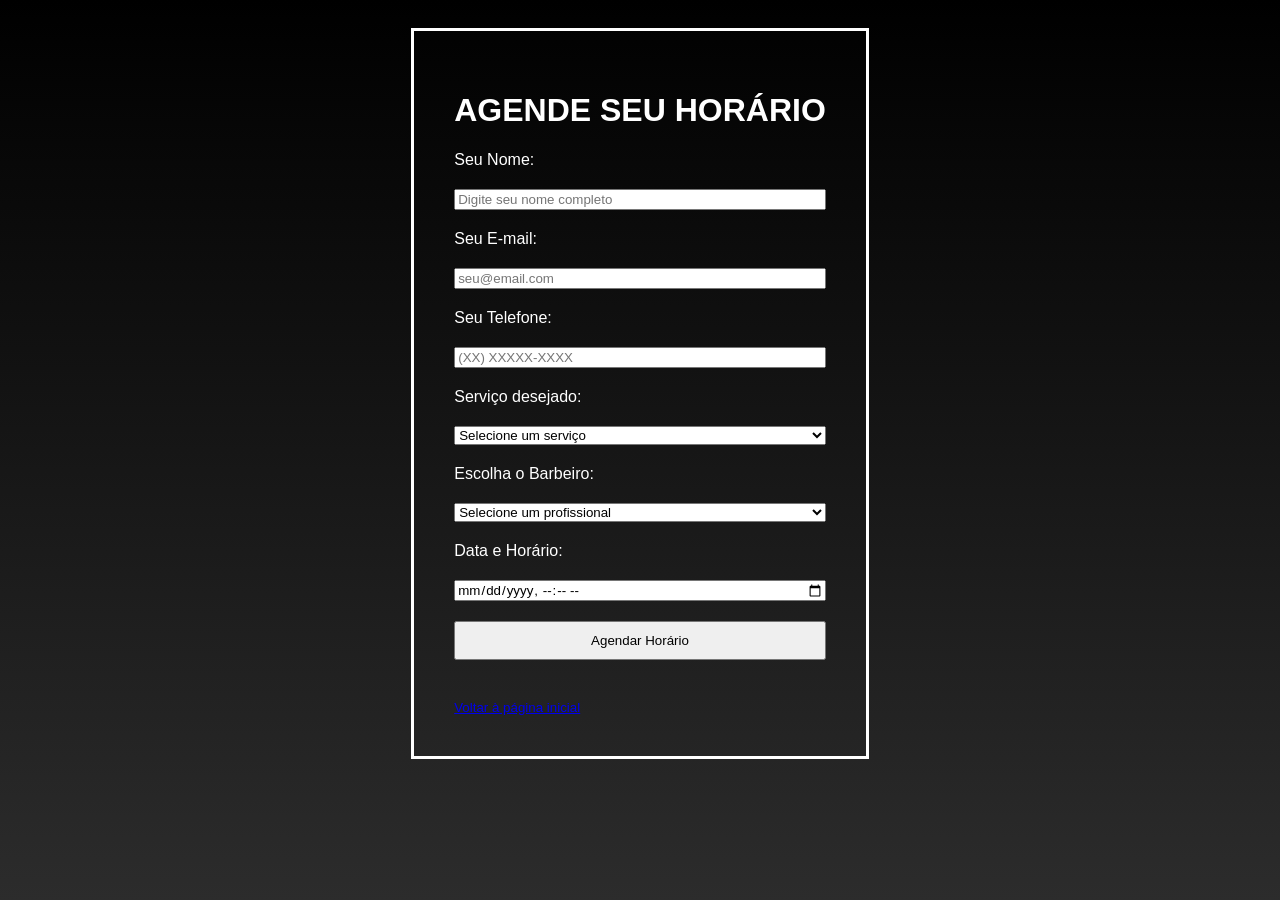
<file: login.html>
<!DOCTYPE html>
<html lang="pt-br">
<head>
    <meta charset="UTF-8">
    <meta name="viewport" content="width=device-width, initial-scale=1.0">
    <title>Nobleza</title>
    <link rel="stylesheet" href="login.css">
</head>
<body>
    <div class="card">
        <h1>AGENDE SEU HORÁRIO</h1>
        <!-- Removi o action do formulário para o JavaScript controlar o envio -->
        <form id="formAgendamento" class="formulario">
            <label for="nome">Seu Nome:</label>
            <input type="text" id="nome" name="nome" placeholder="Digite seu nome completo" required>

            <label for="email">Seu E-mail:</label>
            <input type="email" id="email" name="email" placeholder="seu@email.com" required>

            <!-- NOVOS CAMPOS ADICIONADOS PARA BATER COM O SEU JAVA SPRING BOOT -->
            <label for="telefone">Seu Telefone:</label>
            <input type="tel" id="telefone" name="telefone" placeholder="(XX) XXXXX-XXXX" required>

            <label for="servico">Serviço desejado:</label>
            <select id="servico" name="servico" required>
                <option value="">Selecione um serviço</option>
                <option value="Corte de Cabelo">Corte de Cabelo</option>
                <option value="Barba Completa">Barba Completa</option>
                <option value="Combo Cabelo e Barba">Combo Cabelo e Barba</option>
            </select>

            <label for="barbeiro">Escolha o Barbeiro:</label>
            <select id="barbeiro" name="barbeiro" required>
                <option value="">Selecione um profissional</option>
                <option value="Seu Jorge">Seu Jorge</option>
                <option value="Carlos">Carlos</option>
            </select>

            <label for="dataHora">Data e Horário:</label>
            <!-- Usando type="datetime-local" para o navegador abrir o calendário e relógio automáticos -->
            <input type="datetime-local" id="dataHora" name="dataHora" required>

            <button type="submit" class="btn-confirm">Agendar Horário</button> <br>
        </form>
        <a href="main.html" class="inicio"><small>Voltar à página inicial</small></a>
    </div>

    <!-- CÓDIGO JAVASCRIPT QUE FAZ A PONTE COM O BACK-END JAVA -->
    <script src="script.js"></script>
</body>
</html>
</file>
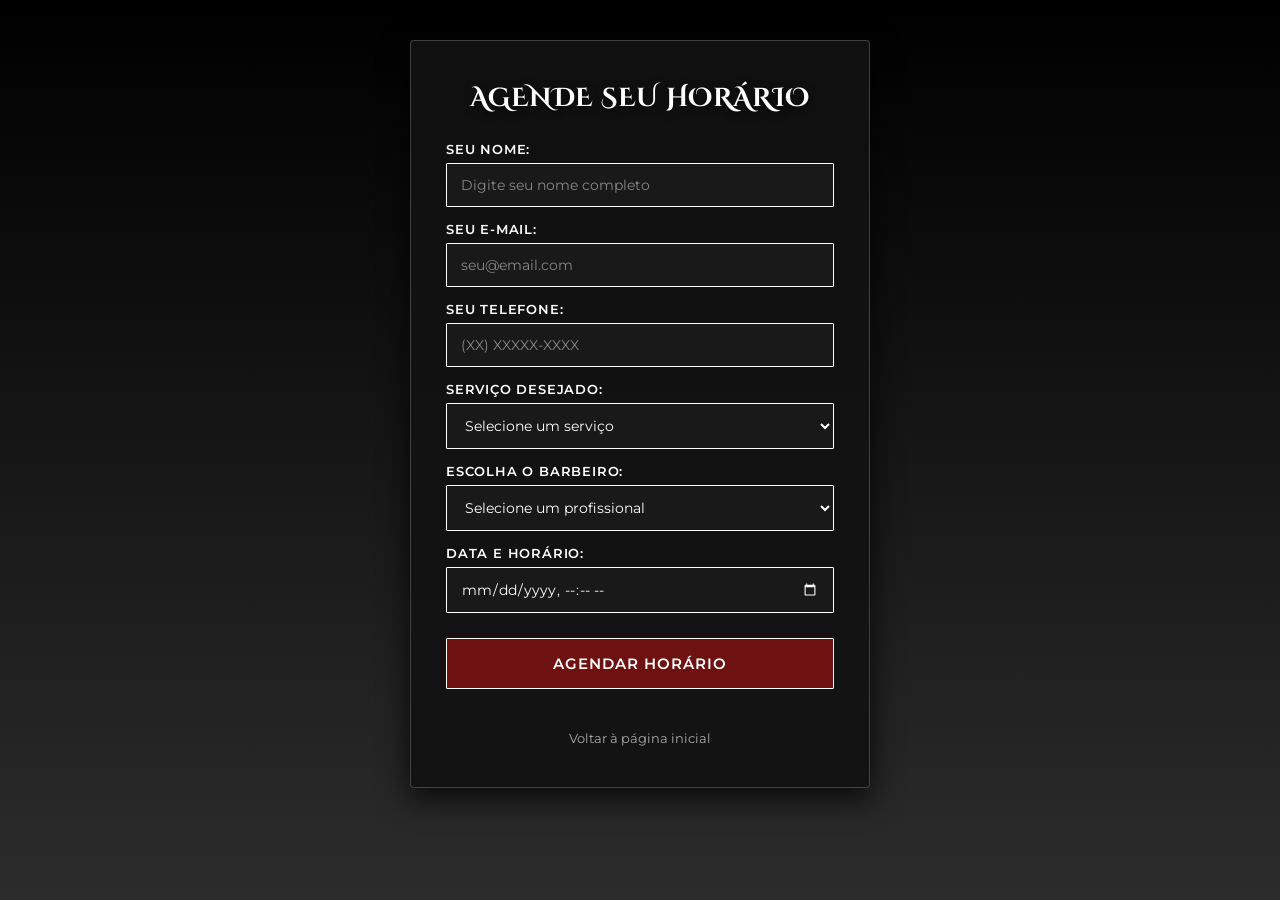
<file: frontend/agendamento.html>
<!DOCTYPE html>
<html lang="pt-br">
<head>
    <meta charset="UTF-8">
    <meta name="viewport" content="width=device-width, initial-scale=1.0">
    <title>Nobleza</title>
    <link rel="stylesheet" href="index.css">
</head>
<body>
    <div class="card">
        <h1>AGENDE SEU HORÁRIO</h1>
        <!-- Removi o action do formulário para o JavaScript controlar o envio -->
        <form id="formAgendamento" class="formulario">
            <label for="nome">Seu Nome:</label>
            <input type="text" id="nome" name="nome" placeholder="Digite seu nome completo" required>

            <label for="email">Seu E-mail:</label>
            <input type="email" id="email" name="email" placeholder="seu@email.com" required>

            <!-- NOVOS CAMPOS ADICIONADOS PARA BATER COM O SEU JAVA SPRING BOOT -->
            <label for="telefone">Seu Telefone:</label>
            <input type="tel" id="telefone" name="telefone" placeholder="(XX) XXXXX-XXXX" required>

            <label for="servico">Serviço desejado:</label>
            <select id="servico" name="servico" required>
                <option value="">Selecione um serviço</option>
                <option value="Corte de Cabelo">Corte de Cabelo</option>
                <option value="Barba Completa">Barba Completa</option>
                <option value="Combo Cabelo e Barba">Combo Cabelo e Barba</option>
                <option value="Acabamento">Acabamento</option>
                <option value="Pigmentacao">Pigmentação</option>
                <option value="Sobrancelha">Sobrancelha</option>
            </select>

            <label for="barbeiro">Escolha o Barbeiro:</label>
            <select id="barbeiro" name="barbeiro" required>
                <option value="">Selecione um profissional</option>
                <option value="Seu Jorge">Seu Jorge</option>
                <option value="Carlos">Carlos</option>
            </select>

            <label for="dataHora">Data e Horário:</label>
            <!-- Usando type="datetime-local" para o navegador abrir o calendário e relógio automáticos -->
            <input type="datetime-local" id="dataHora" name="dataHora" required>

            <button type="submit" class="btn-confirm">Agendar Horário</button> <br>
        </form>
        <a href="main.html" class="inicio"><small>Voltar à página inicial</small></a>
    </div>

    <!-- CÓDIGO JAVASCRIPT QUE FAZ A PONTE COM O BACK-END JAVA -->
    <script src="script.js"></script>
</body>
</html>
</file>
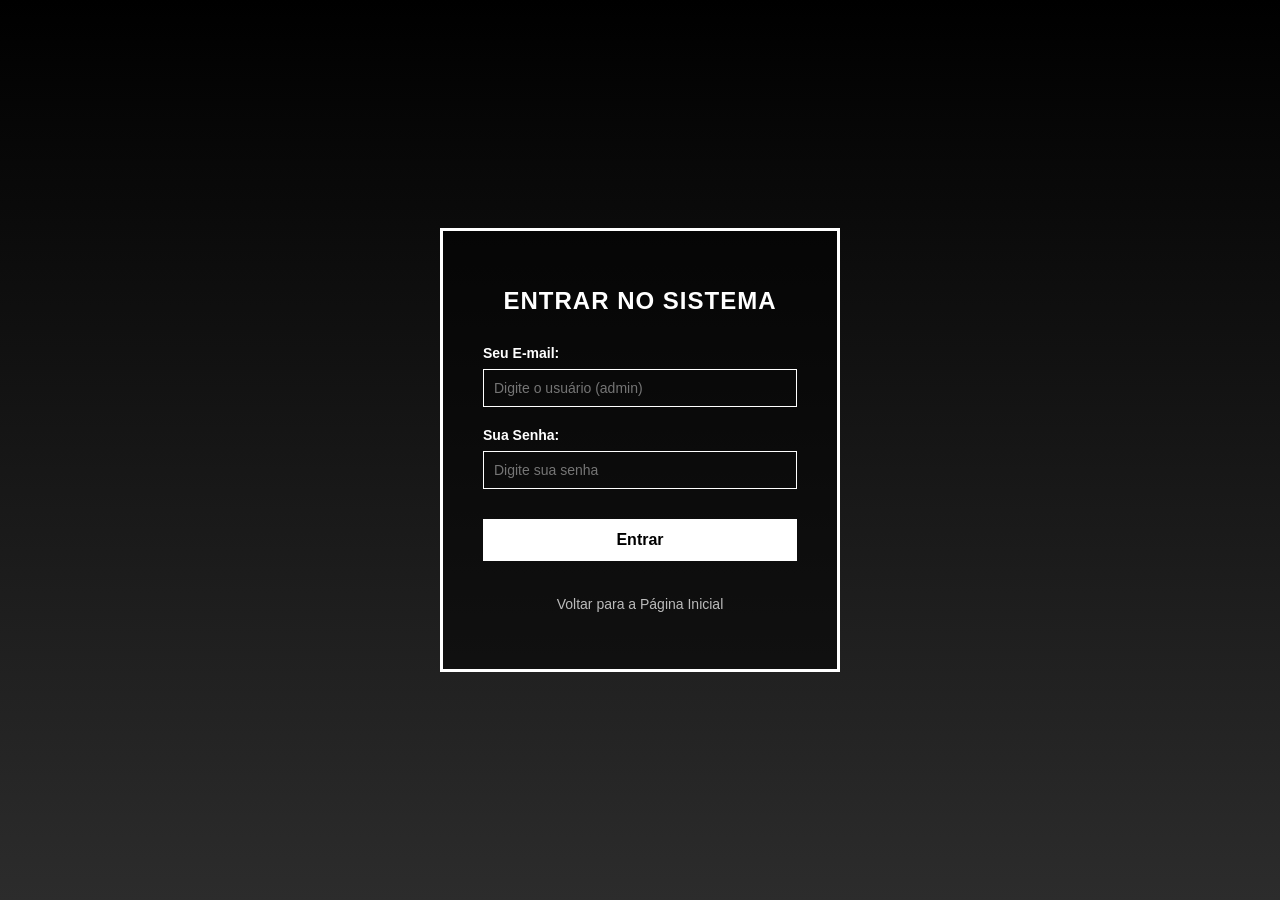
<file: frontend/check.html>
<!DOCTYPE html>
<html lang="pt-BR">
<head>
    <meta charset="UTF-8">
    <meta name="viewport" content="width=device-width, initial-scale=1.0">
    <title>Consultar Horário</title>
    <link rel="stylesheet" href="check.css">
</head>
<body>

    <div class="container">

        <h1>CONSULTE SEU HORÁRIO</h1>

        <!-- Mensagem amigável informando o e-mail logado -->
        <p style="text-align: center; color: #666;">
            Exibindo agendamentos para: <strong id="txtEmailLogado">...</strong>
        </p>

        <div class="resultado">
            <h2>Seu Agendamento</h2>

            <!-- Adicionamos IDs nos seus <p> para o JavaScript preencher dinamicamente -->
            <p><strong>Cliente:</strong> <span id="resCliente">Carregando...</span></p>
            <p><strong>Serviço:</strong> <span id="resServico">Carregando...</span></p>
            <p><strong>Barbeiro:</strong> <span id="resBarbeiro">Carregando...</span></p>
            <p><strong>Data e Hora:</strong> <span id="resDataHora">00/00/0000 às 00:00</span></p>
        </div>

        <br>
        <p style="text-align: center;"><a href="main.html">Voltar para a Página Inicial</a></p>

    </div>

    <script src="check.js"></script>

</body>
</html>
</file>
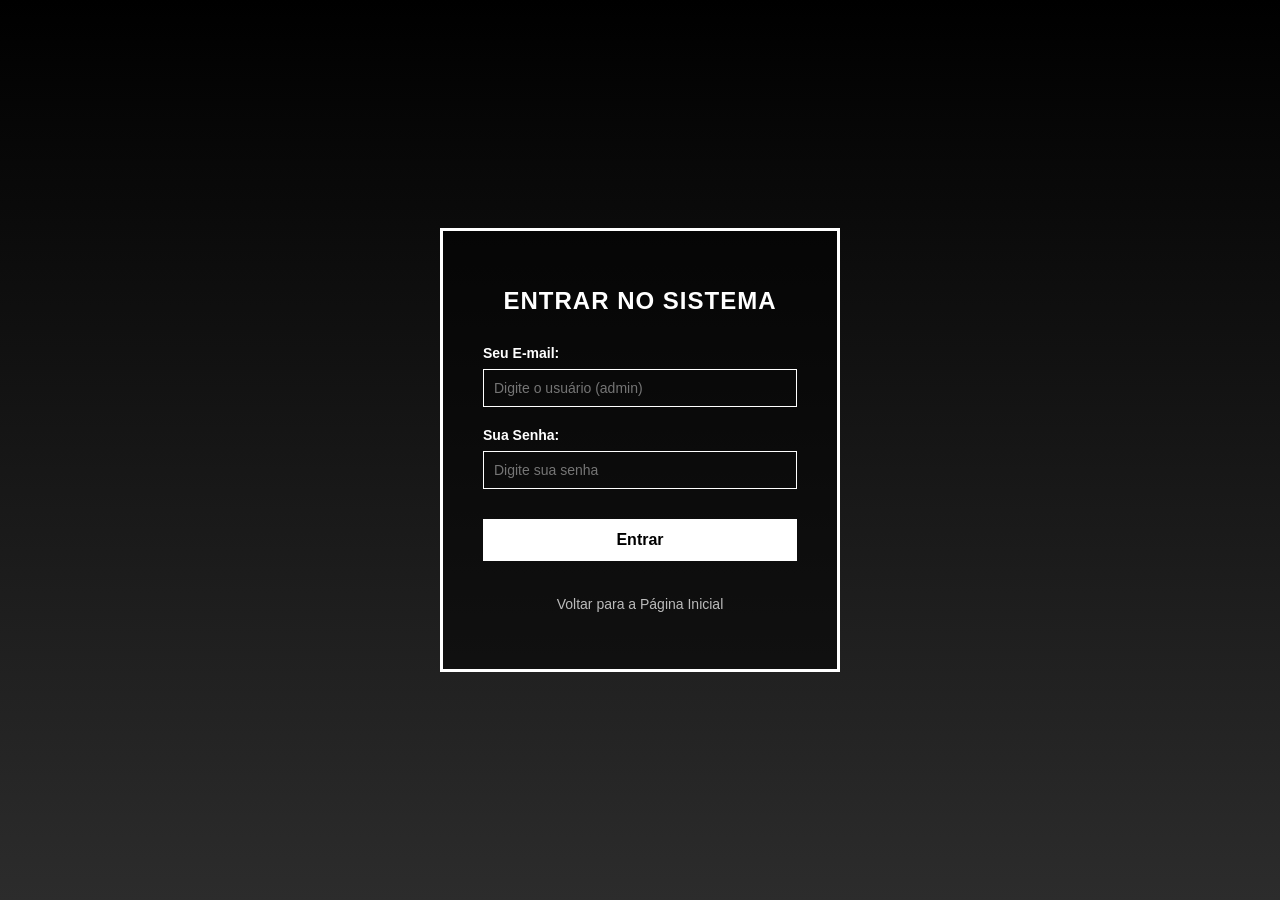
<file: frontend/login.html>
<!DOCTYPE html>
<html lang="pt-BR">
<head>
    <meta charset="UTF-8">
    <meta name="viewport" content="width=device-width, initial-scale=1.0">
    <title>Acessar Agendamentos - Barbearia</title>
    <link rel="stylesheet" href="login.css"> 
</head>
<body>

    <div class="login-container">
        <h1>ENTRAR NO SISTEMA</h1>
        
        <form id="formLoginReal">
            <div class="form-group">
                <label for="emailLogin">Seu E-mail:</label>
                <input type="text" id="emailLogin" required placeholder="Digite o usuário (admin)"><!--é login 1234-->
            </div>
            
            <div class="form-group">
                <label for="senhaLogin">Sua Senha:</label>
                <input type="password" id="senhaLogin" required placeholder="Digite sua senha">
            </div>
            
            <button type="submit">Entrar</button>
        </form>
        
        <br>
        <p style="text-align: center;"><a href="main.html">Voltar para a Página Inicial</a></p>
    </div>

    <script src="login.js"></script>
</body>
</html>
</file>
<file: login.css>
* {
    font-family: Verdana, Geneva, Tahoma, sans-serif;
}

body {
    display: flex;
    justify-content: center;
    align-items: center;
    background: linear-gradient(180deg, black, rgb(44, 44, 44) );
    background-repeat: no-repeat;
    background-attachment: fixed;
    font-family: Montserrat, sans-serif;
    color: white;
    padding: 20px;
}

.card {
    display: flex;
    border: 3px solid black;
    border-color: white;
    padding: 40px;
    flex-direction: column;
}

.formulario {
    display: flex;
    flex-direction: column;
    gap: 20px;
}

.btn-confirm {
    padding: 10px;
}
</file>
<file: frontend/index.css>
@import url('https://fonts.googleapis.com/css2?family=Cinzel+Decorative:wght@700&family=Montserrat:wght@400;600&display=swap');


body {
    display: flex;
    flex-direction: column;
    font-family: Montserrat, sans-serif;
    align-items: center;
    background: linear-gradient(180deg, black, rgb(44, 44, 44) );
    background-repeat: no-repeat;
    background-attachment: fixed;
    color: white;
    padding: 0;
    min-height: 100vh;
    height: auto;
    margin: 0;
}

nav {
    width: 100%;
    display: flex;
    align-items: center;
    justify-content: space-between;
    background-color: rgb(110, 17, 17);
    gap: 20px;
    box-sizing: border-box;
    padding: 20px 50px;
    position: fixed;
    z-index: 1000;

}

.menu-links {
    display: flex;
    gap: 30px;

}

.menu-links a {
    color: white;
    text-decoration: none;
    font-family: 'Montserrat', sans-serif;
    transition: 0.3s;
}

.menu-links a:hover {
    color: #dc2c2c;
}

.intro {
    display: flex;
    flex-direction: column;
    align-items: center;
    justify-content: start;
}

#titulo {
    font-size: 56px;
    font-family: 'Cinzel Decorative', serif;
    padding-top: 80px;
}

#desc {
    display: flex;
    flex-direction: column;
    align-items: center;
    text-align: center;
    font-size: 20px;
    padding: 0px 20px;
    font-family: 'Montserrat', sans-serif;
    line-height: 1.5;
}

.btn-landing {
    display: flex;
    flex-direction: row;
    gap: 120px;
    padding-top: 30px;
}

.btn-landing a {
    color: white;
    text-decoration: none;
    font-family: 'Montserrat', sans-serif;
    padding: 30px 60px;
    border: 1px solid white;
    border-radius: 1px;
    transition: 0.3s;
}

.btn-landing a:hover {
    background-color: white;
    color: black;
    box-shadow: -3px 4px 15px #dc2c2c;
}

.servicos {
    display: flex;
    flex-direction: column;
    padding: 30px;
    font-size: 38px;
}

/* ==========================================================================
   ADICIONADO: ESTILOS PARA A TELA DE AGENDAMENTO (login.css)
   ========================================================================== */

/* Card Container */
.card {
    background: rgba(18, 18, 18, 0.9);
    border: 1px solid rgba(255, 255, 255, 0.2);
    box-shadow: 0 10px 30px rgba(0, 0, 0, 0.8);
    border-radius: 4px;
    padding: 40px 35px;
    width: 100%;
    max-width: 460px;
    box-sizing: border-box;
    display: flex;
    flex-direction: column;
    align-items: center;
    margin: 40px auto;
}

.card h1 {
    font-family: 'Cinzel Decorative', serif;
    font-size: 26px;
    color: #ffffff;
    margin-top: 0;
    margin-bottom: 25px;
    text-align: center;
    letter-spacing: 1px;
    text-shadow: 0 2px 8px rgba(0, 0, 0, 0.6);
}

/* Formulário e Inputs */
.formulario {
    width: 100%;
    display: flex;
    flex-direction: column;
}

.formulario label {
    font-family: 'Montserrat', sans-serif;
    font-size: 13px;
    font-weight: 600;
    color: #ffffff;
    margin-bottom: 6px;
    margin-top: 14px;
    text-transform: uppercase;
    letter-spacing: 0.8px;
}

.formulario label:first-of-type {
    margin-top: 0;
}

.formulario input,
.formulario select {
    background-color: rgb(25, 25, 25);
    border: 1px solid #ffffff;
    border-radius: 1px;
    color: #ffffff;
    font-family: 'Montserrat', sans-serif;
    font-size: 14px;
    padding: 12px 14px;
    outline: none;
    transition: all 0.3s ease;
    box-sizing: border-box;
    width: 100%;
}

.formulario input::placeholder {
    color: #888888;
}

.formulario input:focus,
.formulario select:focus {
    border-color: #dc2c2c;
    box-shadow: 0 0 10px rgba(220, 44, 44, 0.5);
    background-color: rgb(32, 32, 32);
}

.formulario select option {
    background-color: rgb(20, 20, 20);
    color: #ffffff;
}

input[type="datetime-local"]::-webkit-calendar-picker-indicator {
    filter: invert(1);
    cursor: pointer;
}

/* Botão Confirmar */
.btn-confirm {
    width: 100%;
    background-color: rgb(110, 17, 17);
    color: #ffffff;
    border: 1px solid #ffffff;
    border-radius: 1px;
    font-family: 'Montserrat', sans-serif;
    font-size: 15px;
    font-weight: 600;
    padding: 15px;
    cursor: pointer;
    text-transform: uppercase;
    letter-spacing: 1px;
    margin-top: 25px;
    transition: all 0.3s ease;
}

.btn-confirm:hover {
    background-color: #ffffff;
    color: #000000;
    box-shadow: -3px 4px 15px #dc2c2c;
}

/* Link de voltar à página inicial */
.inicio {
    margin-top: 20px;
    color: #aaaaaa;
    text-decoration: none;
    font-family: 'Montserrat', sans-serif;
    transition: color 0.3s ease;
}

.inicio:hover {
    color: #dc2c2c;
}
</file>
<file: frontend/check.css>
@import url('https://fonts.googleapis.com/css2?family=Cinzel+Decorative:wght@700&family=Montserrat:wght@400;600&display=swap');

body {
    display: flex;
    flex-direction: column;
    font-family: Montserrat, sans-serif;
    align-items: center;
    background: linear-gradient(180deg, black, rgb(44, 44, 44) );
    background-repeat: no-repeat;
    background-attachment: fixed;
    color: white;
    padding: 0;
    min-height: 100vh;
    height: auto; 
    margin: 0;
}

/* Container principal no mesmo padrão do card de agendamento */
.container {
    background: rgba(18, 18, 18, 0.9);
    border: 1px solid rgba(255, 255, 255, 0.2);
    box-shadow: 0 10px 30px rgba(0, 0, 0, 0.8);
    border-radius: 4px;
    padding: 40px 35px;
    width: 100%;
    max-width: 460px;
    box-sizing: border-box;
    display: flex;
    flex-direction: column;
    align-items: center;
    margin: 80px auto 40px;
}

/* Título principal */
.container h1 {
    font-family: 'Cinzel Decorative', serif;
    font-size: 24px;
    color: #ffffff;
    margin-top: 0;
    margin-bottom: 25px;
    text-align: center;
    letter-spacing: 1px;
    text-shadow: 0 2px 8px rgba(0, 0, 0, 0.6);
}

/* Estrutura do Formulário */
form {
    width: 100%;
    display: flex;
    flex-direction: column;
}

label {
    font-family: 'Montserrat', sans-serif;
    font-size: 13px;
    font-weight: 600;
    color: #ffffff;
    margin-bottom: 6px;
    margin-top: 14px;
    text-transform: uppercase;
    letter-spacing: 0.8px;
}

label:first-of-type {
    margin-top: 0;
}

/* Campos de entrada */
input[type="text"],
input[type="tel"],
input[type="date"] {
    background-color: rgb(25, 25, 25);
    border: 1px solid #ffffff;
    border-radius: 1px;
    color: #ffffff;
    font-family: 'Montserrat', sans-serif;
    font-size: 14px;
    padding: 12px 14px;
    outline: none;
    transition: all 0.3s ease;
    box-sizing: border-box;
    width: 100%;
}

input::placeholder {
    color: #888888;
}

input:focus {
    border-color: #dc2c2c;
    box-shadow: 0 0 10px rgba(220, 44, 44, 0.5);
    background-color: rgb(32, 32, 32);
}

input[type="date"]::-webkit-calendar-picker-indicator {
    filter: invert(1);
    cursor: pointer;
}

/* Botão de envio/consulta */
button[type="submit"] {
    width: 100%;
    background-color: rgb(110, 17, 17);
    color: #ffffff;
    border: 1px solid #ffffff;
    border-radius: 1px;
    font-family: 'Montserrat', sans-serif;
    font-size: 15px;
    font-weight: 600;
    padding: 15px;
    cursor: pointer;
    text-transform: uppercase;
    letter-spacing: 1px;
    margin-top: 25px;
    transition: all 0.3s ease;
}

button[type="submit"]:hover {
    background-color: #ffffff;
    color: #000000;
    box-shadow: -3px 4px 15px #dc2c2c;
}

/* Seção de Exibição do Resultado */
.resultado {
    width: 100%;
    margin-top: 30px;
    padding-top: 20px;
    border-top: 1px solid rgba(255, 255, 255, 0.2);
    display: flex;
    flex-direction: column;
}

.resultado h2 {
    font-family: 'Cinzel Decorative', serif;
    font-size: 20px;
    color: #ffffff;
    margin-bottom: 15px;
    text-align: center;
}

.resultado p {
    font-size: 14px;
    color: #dddddd;
    margin-bottom: 10px;
    line-height: 1.4;
    border-bottom: 1px dashed rgba(255, 255, 255, 0.1);
    padding-bottom: 6px;
}

.resultado p strong {
    color: #ffffff;
    text-transform: uppercase;
    font-size: 12px;
    letter-spacing: 0.5px;
}
</file>
<file: frontend/login.css>
* {
    font-family: Verdana, Geneva, Tahoma, sans-serif;
    box-sizing: border-box;
}

body {
    display: flex;
    justify-content: center;
    align-items: center;
    min-height: 100vh;
    margin: 0;
    background: linear-gradient(180deg, black, rgb(44, 44, 44) );
    background-repeat: no-repeat;
    background-attachment: fixed;
    font-family: Montserrat, sans-serif;
    color: white;
    padding: 20px;
}

/* O container do login seguindo o padrão de card com borda branca */
.login-container {
    display: flex;
    border: 3px solid white;
    padding: 40px;
    flex-direction: column;
    width: 100%;
    max-width: 400px;
    background-color: rgba(0, 0, 0, 0.5); /* Leve fundo escuro para destacar */
}

h1 {
    text-align: center;
    margin-bottom: 30px;
    font-size: 24px;
    letter-spacing: 1px;
}

/* Estrutura do formulário com o espaçamento que você definiu */
#formLoginReal {
    display: flex;
    flex-direction: column;
    gap: 20px;
}

/* Estilização dos blocos de texto e inputs */
.form-group {
    display: flex;
    flex-direction: column;
    gap: 8px;
}

label {
    font-size: 14px;
    font-weight: bold;
}

input {
    padding: 10px;
    border: 1px solid white;
    background-color: transparent;
    color: white;
    font-size: 14px;
    outline: none;
}

input:focus {
    background-color: rgb(44, 44, 44);
}

/* O botão de confirmação com base na sua regra */
button[type="submit"] {
    padding: 12px;
    background-color: white;
    color: black;
    border: none;
    font-weight: bold;
    cursor: pointer;
    font-size: 16px;
    transition: background 0.3s ease;
    margin-top: 10px;
}

button[type="submit"]:hover {
    background-color: rgb(200, 200, 200);
}

/* Estilização do link de voltar */
p a {
    color: #bbb;
    text-decoration: none;
    font-size: 14px;
    transition: color 0.3s;
}

p a:hover {
    color: white;
}
</file>
